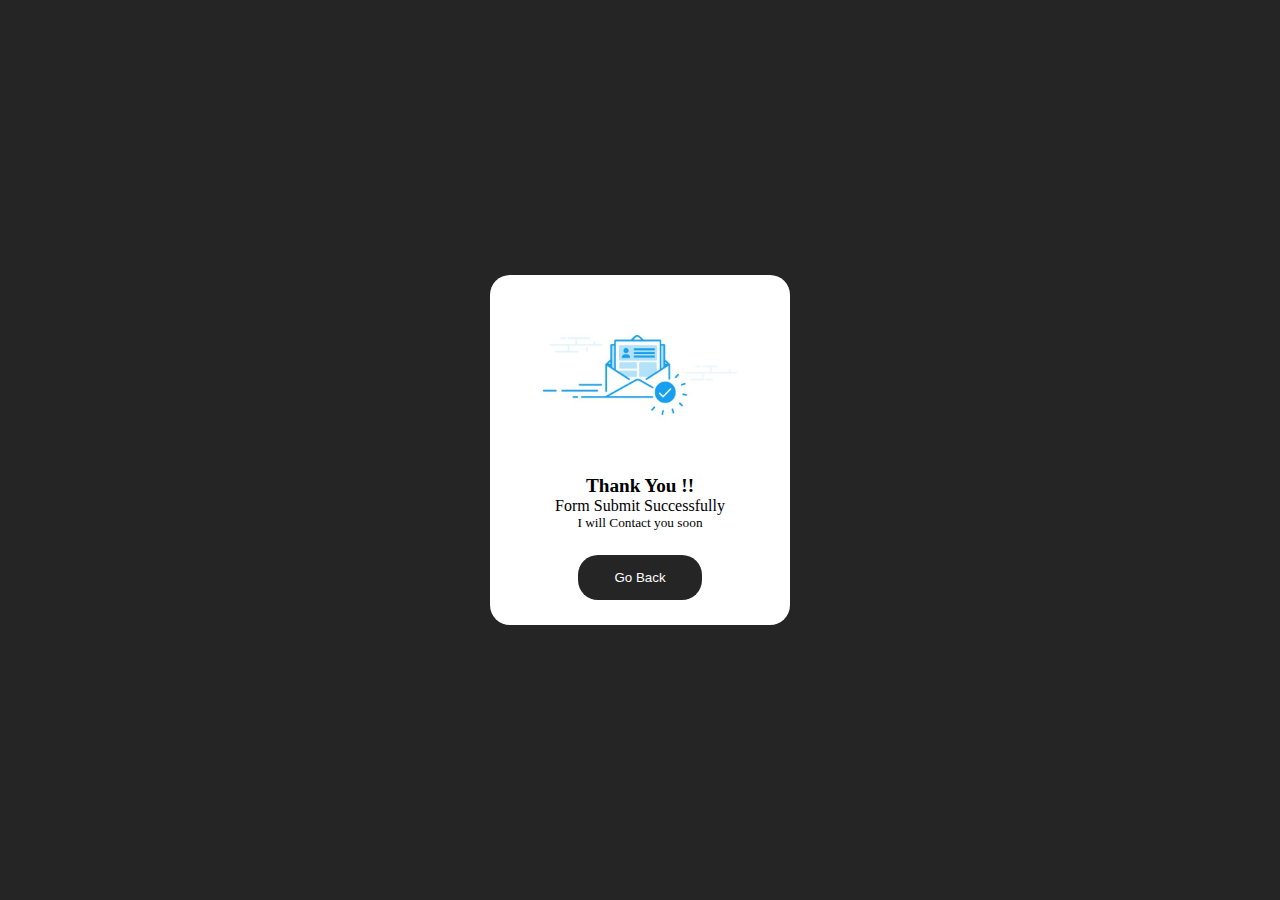
<file: page1.html>
<!DOCTYPE html>
<html lang="en">

<head>
    <meta charset="UTF-8">
    <meta name="viewport" content="width=device-width, initial-scale=1.0">
    <link rel="stylesheet" href="./assets/css/style1.css">
    <title>Successfully Submission !!</title>
</head>

<body>
    <div class="submit-page">
        <div class="submit-block">
            <img src="./assets/images/Confirmation Illustration.jpg" />
            <div class="msg">
                <span style="font-size: larger; font-weight: 700;">Thank You !!</span>
                <span>Form Submit Successfully</span>
                <span style="font-size: smaller;">I will Contact you soon</span>
            </div>
            <a href="https://sahilbarak.vercel.app">
                <button class="btn">Go Back</button>
            </a>
        </div>
    </div>
</body>

</html>
</file>
<file: assets/css/style1.css>
@import url('https://fonts.googleapis.com/css2?family=Poppins:wght@400;500;600;700&display=swap');

body{
    margin: 0;
}

.submit-page{
    background-color: #252525;
    display: flex;
    align-items: center;
    justify-content: center;
    width: 100%;
    height: 100vh;
}
.submit-block{
    width: 300px;
    height: 350px;
    border-radius: 20px;
    display: flex;
    flex-direction: column;
    align-items: center;    
    background-color: white;
}

img{
    width: 260px;
    height: 200px;
}

.msg{
    display: flex;
    flex-direction: column;
    align-items: center;
}

.btn {
    margin-top: 24px;
    padding: 15px 36px;
    background-color: #252525;
    color: white;
    border: none;
    font-weight: 500;
    border-radius: 20px;
    transition: .4s;
}

.btn:hover {
    background-color: #40A2D8;
    color: black;
}
</file>
